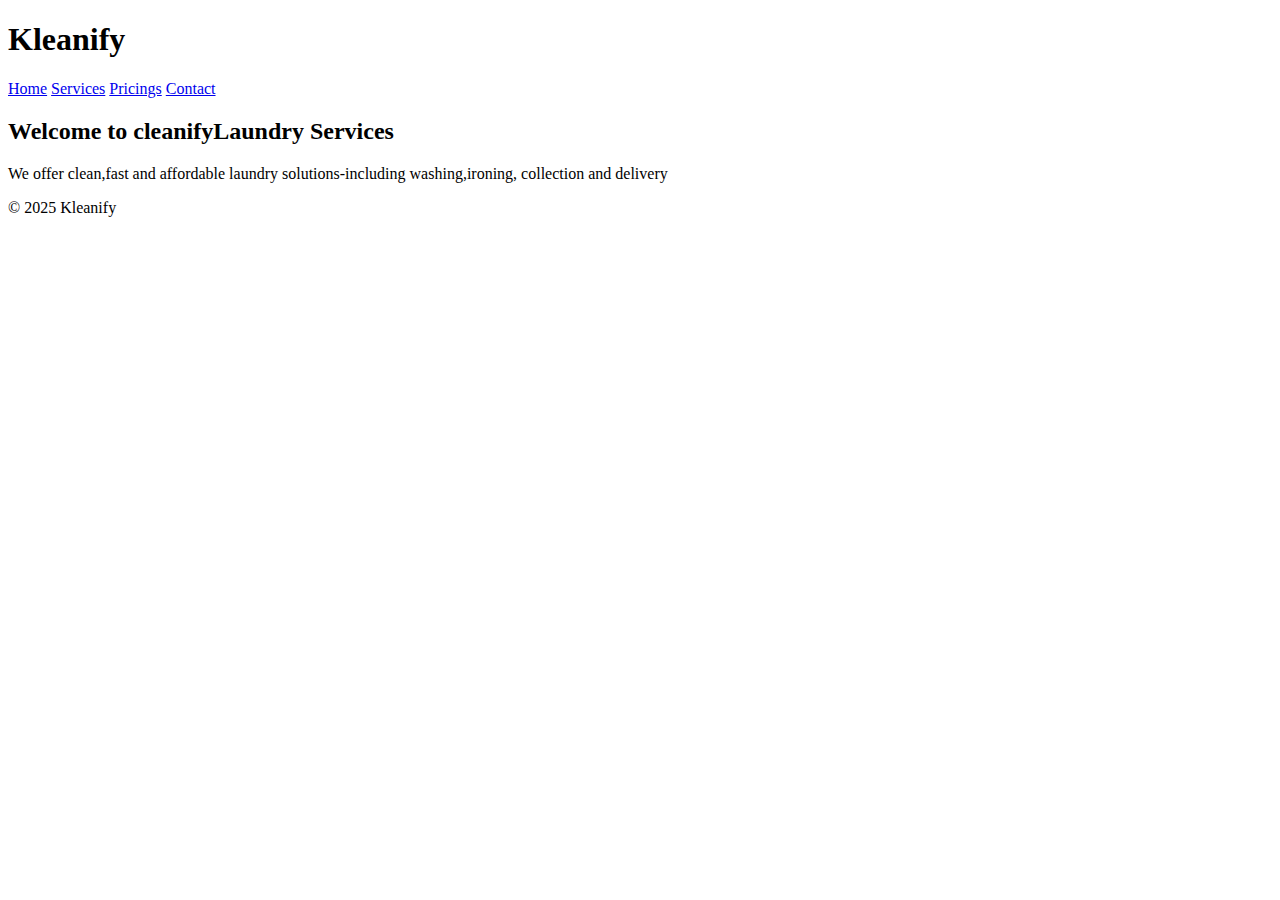
<file: index.html>
<!DOCTYPE html>
<html>
  <head>
    <title>Kleanify - Home</title>
    <link ref="stylesheet" href="style.css>"
  </head>
    <body>
      <header>
        <h1>Kleanify</h1>
        <nav>
          <a href="index.html">Home</a>
          <a href="services.html">Services</a>
          <a href="pricing.html">Pricings</a>
          <a href="contact.html">Contact</a>
        </nav>
      </header>
      <main>
      <h2>Welcome to cleanifyLaundry Services</h2>
      <p>We offer clean,fast and affordable 
        laundry solutions-including washing,ironing,
        collection and delivery</p>
      </main>
      <footer>
        <p>&copy; 2025 Kleanify</p>
      </footer>
    </body>
</html>
</file>
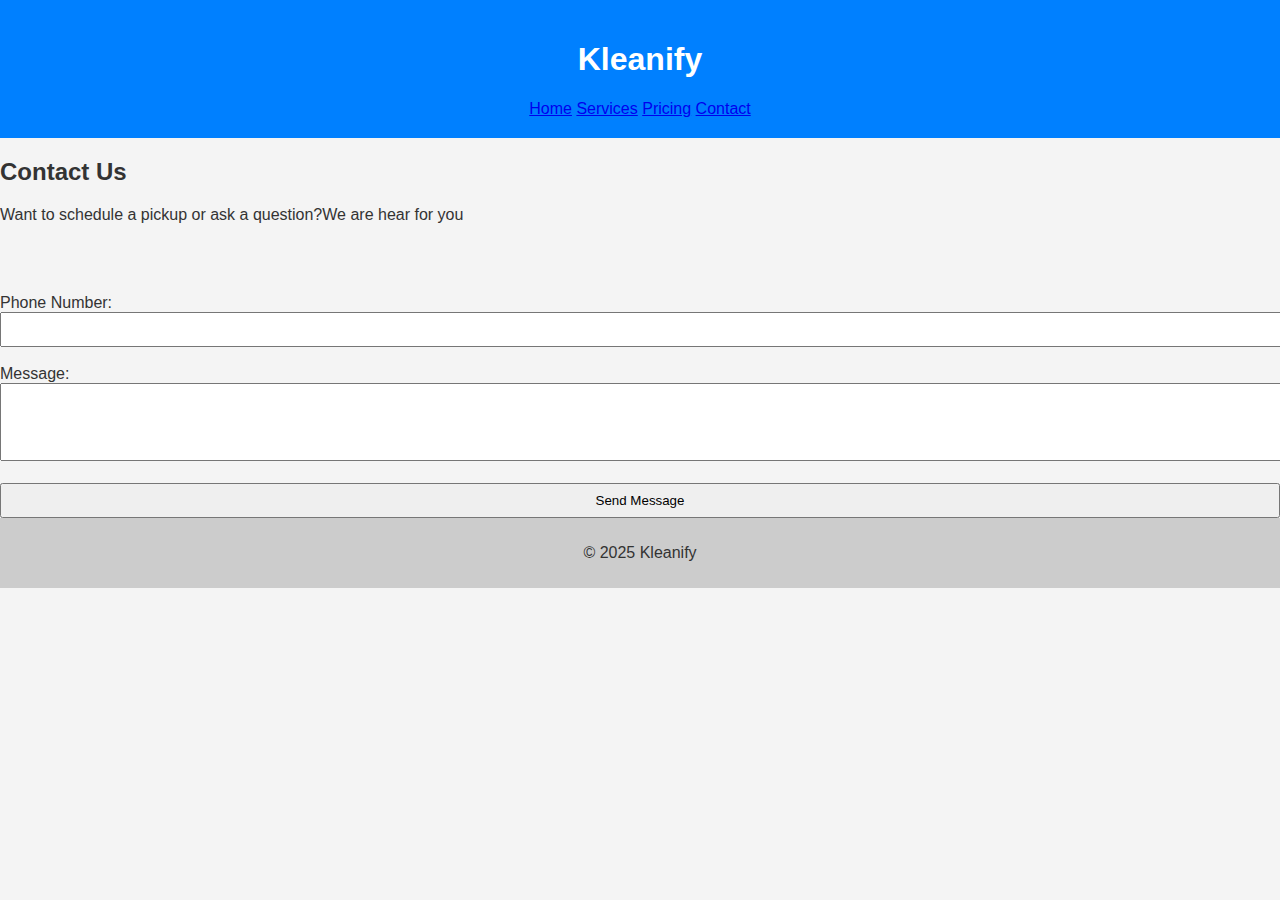
<file: contact.html>
<!DOCTYPE html>
<html>
  <head>
    <title>Kleanify -Contact Us</title>
    <link rel="stylesheet" href="style.css">
  </head>
  <body>
    <header>
      <h1>Kleanify</h1>
      <nav>
        <a href="index.html">Home</a>
        <a href="services.html">Services</a>
        <a href="pricing.html">Pricing</a>
        <a href="contat.html">Contact</a>
      </nav>
    </header>
    <main>
      <h2>Contact Us</h2>
      <p>Want to schedule a pickup or ask a question?We are hear for you</p>
      <form>
        <label for="name"Full Name:</lable><br>
          <lable for="text" id="name" 
    name="name"><br><br>
            <label for="phone">Phone Number:</label><br>
            <input type="tel" id="phone"
    name="phone"><br><br>
            <label for="message">Message:</label><br>
            <textarea id="message" name="message"
    rows="4" cols="40"></textarea><br><br>
            <input type="submit" value="Send Message">
      </form>
    </main>
    <footer>
      <p>&copy; 2025 Kleanify</p>
    </footer>
  </body>
</html>
</file>
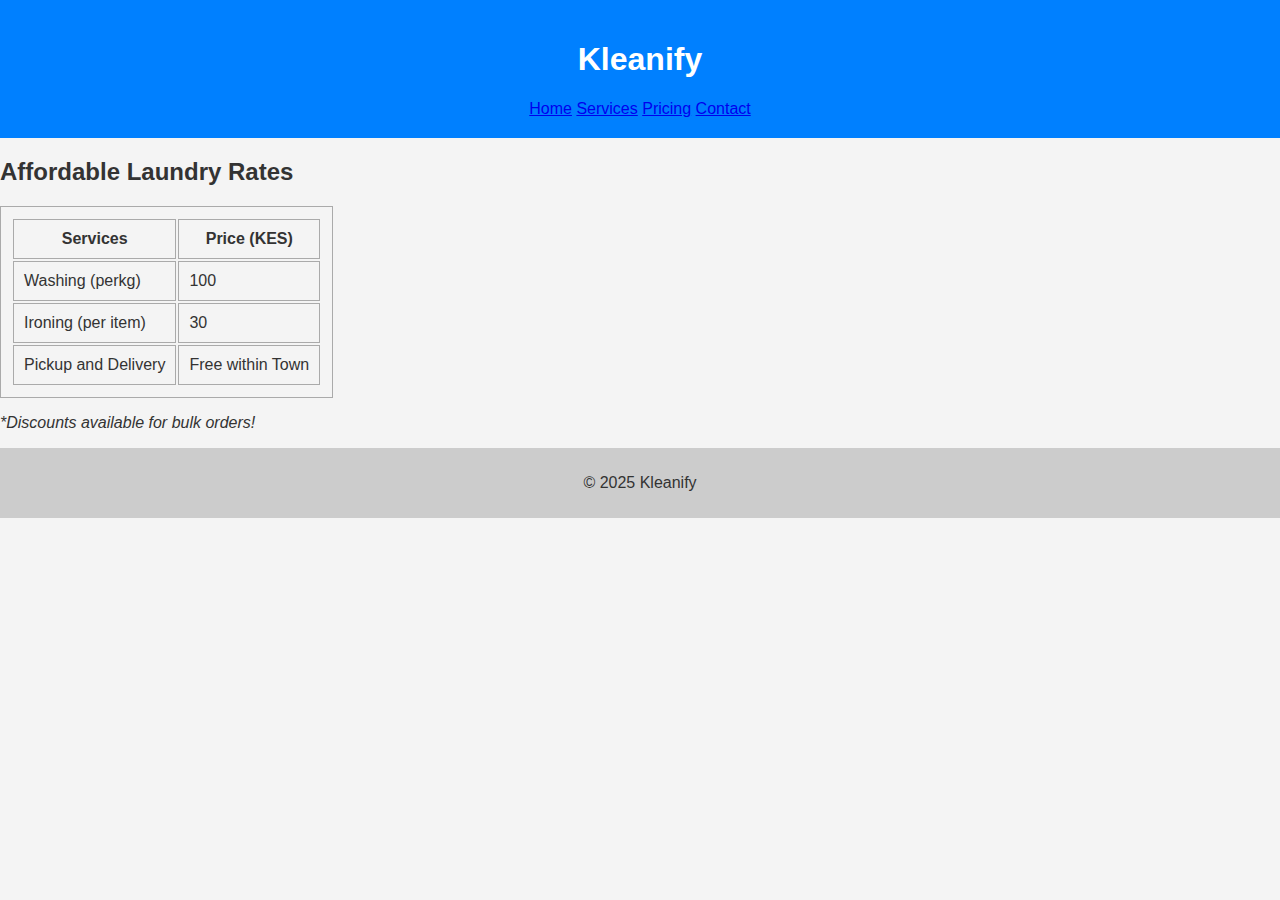
<file: pricing.html>
<!DOCTYPE html>
<html>
  <head>
    <title>Kleanify -Pricing</title>
    <link rel="stylesheet" href="style.css">
  </head>
  <body>
    <header>
      <h1>Kleanify</h1>
      <nav>
       <a href="index.html">Home</a>
        <a href="service.html">Services</a>
        <a href="pricing.html">Pricing</a>
        <a href="contact.html">Contact</a>
      </nav>
    </header>
    <main>
      <h2>Affordable Laundry Rates</h2>
      <table>
        <tr>
          <th>Services</th>
          <th>Price (KES)</th>
        </tr>
        <tr>
          <td>Washing (perkg)</td>
          <td>100</td>
        </tr>
        <tr>
          <td>Ironing (per item)</td>
          <td>30</td>
        </tr>
        <tr>
          <td>Pickup and Delivery</td>
          <td>Free within Town</td>
        </tr>
      </table>
      <p><em>*Discounts available for bulk orders!</em></p>
    </main>
    <footer>
      <p>&copy 2025 Kleanify</p>
    </footer>
  </body>
</html>
</file>
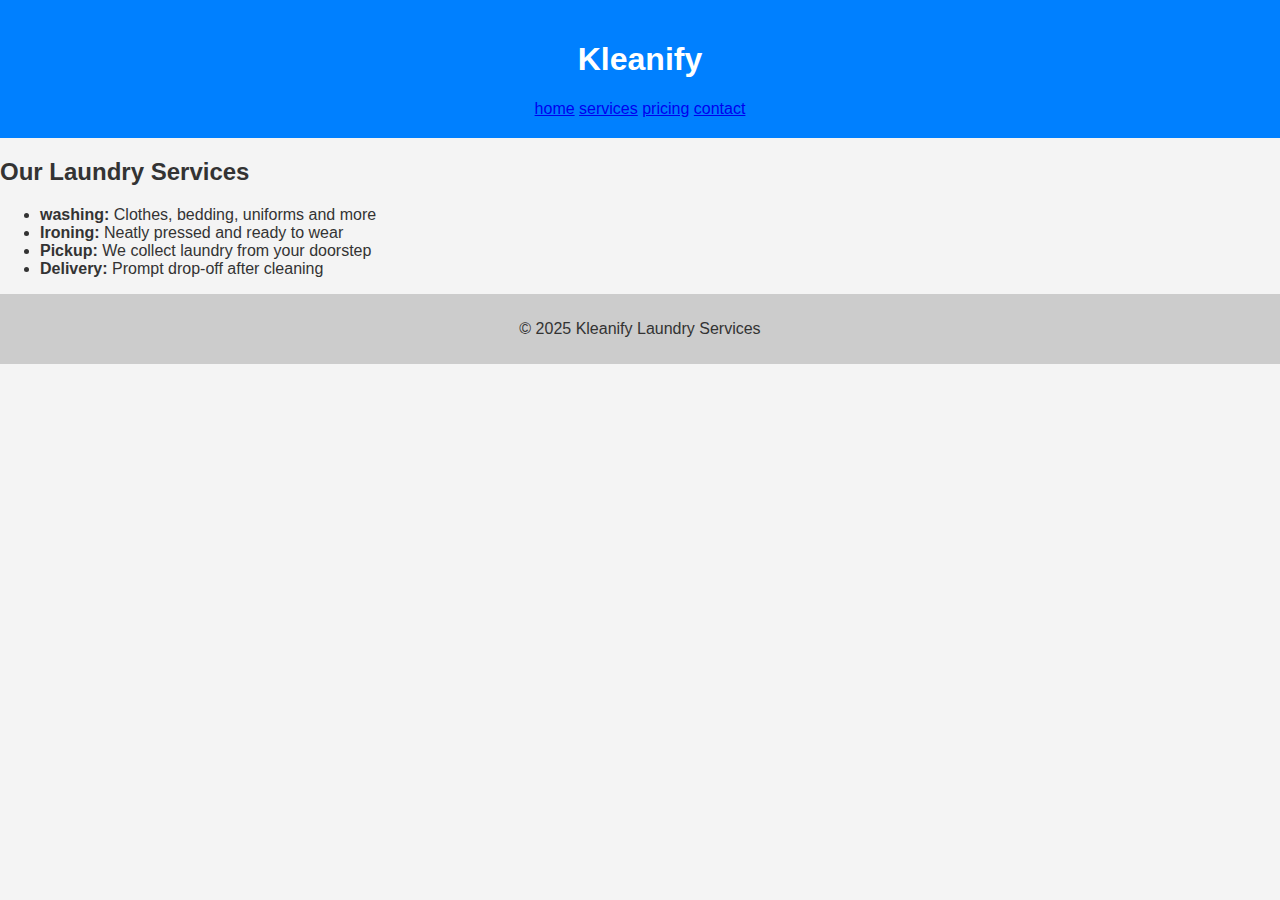
<file: services.html>
<!DOCTYPE html>
<html>
  <head>
    <title>Kleanify - Our services</title>
    <link rel="stylesheet" href="style.css">
  </head>
  <body>
    <header>
      <h1>Kleanify</h1>
      <nav>
        <a href="index.html">home</a>
        <a href="services.html">services</a>
        <a href="pricing.html">pricing</a>
        <a href="contsct.html">contact</a>
      </nav>
    </header>
    <main>
      <h2>Our Laundry Services</h2>
      <ul>
        <li><strong>washing:</strong> Clothes, bedding, uniforms and more</li>
        <li><strong>Ironing:</strong> Neatly pressed and ready to wear</li>
        <li><strong>Pickup:</strong> We collect laundry from your doorstep</li>
        <li><strong>Delivery:</strong> Prompt drop-off after cleaning</li>
      </ul>
    </main>
    <footer>
      <p>&copy; 2025 Kleanify Laundry Services</p>
    </footer>
  </body>
</html>
</file>
<file: style.css>
body {
  font-family: Arial ,sans-serif;
  margin: 0;
  padding: 0;
  background-color:#f4f4f4;
  color:#333;
}
header {
  background-color: #0080ff;
  color:white;
  padding: 20px;
  text-align:center
}
na a {
  color:white
  margin:0 15px;
  text decoration:none
  front-weight:bold
}
main{
  padding:30px
  text-align:left
}
footer{
  text-align:center;
  background-color:#ccc;
  padding: 10px
}
table{
  width:100%
  border-collapse
  margin-top:20px
}
table, th,td{
  border:1px solid #aaa;
  padding:10px;
  text align:left
}
input,textarea{
  width:100%;
  padding:8px;
  margin-top:5px
  box-sizing:border-box;
}
</file>
